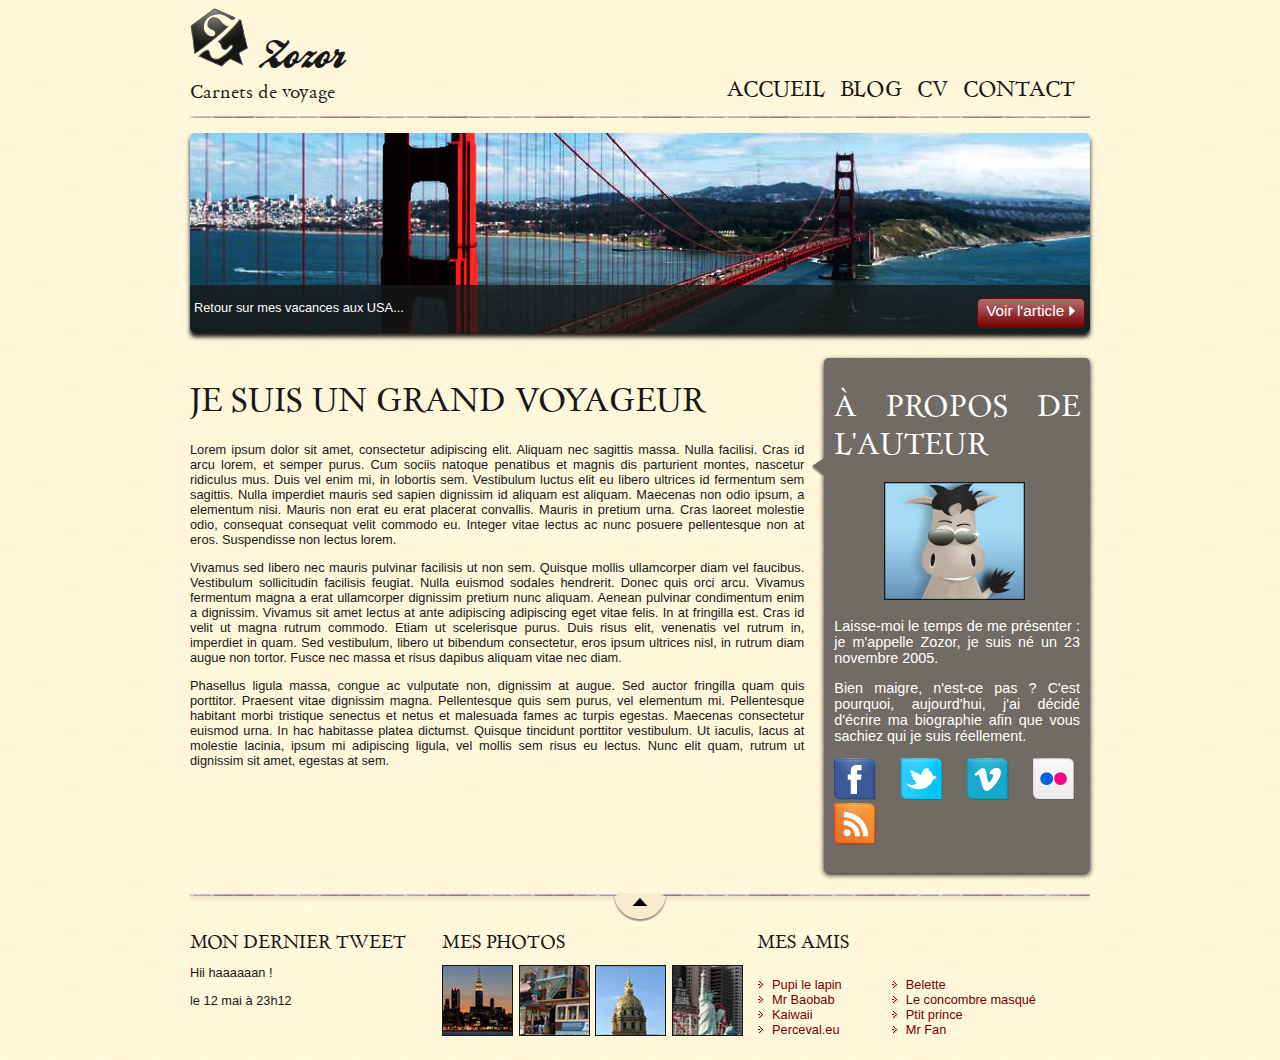
<file: index.html>
<!DOCTYPE html>
<html lang="en">
<head>
    <meta charset="UTF-8">
    <title>Zozor Carnets de Voyage</title>
    <link rel="stylesheet" href="css/style.css" />
</head>
<body>
    <div id="bloc_page">
        <header>
            <div id="titre_principal">
                <div id="logo">
                    <img src="img/zozor_logo.png" alt="Logo de Zozor">
                    <h1>Zozor</h1>
                </div>
                <h2>Carnets de voyage</h2>
            </div>
            <nav>
                <ul>
                    <li><a href="#">Accueil</a></li>
                    <li><a href="#">Blog</a></li>
                    <li><a href="#">CV</a></li>
                    <li><a href="#">Contact</a></li>
                </ul>
            </nav>
        </header>
        <div id="banniere_image">
            <div id="banniere_description">
                Retour sur mes vacances aux USA...
                <a href="#" class="bouton_rouge">Voir l'article <img src="img/flecheblanchedroite.png" alt=""></a>
            </div>
        </div>
        <section>
            <article>
                <h1 src="img/ico_epingle.png" alt="Catégorie voyage" class="ico_categorie">Je suis un grand voyageur</h1>
                <p>Lorem ipsum dolor sit amet, consectetur adipiscing elit. Aliquam nec sagittis massa. Nulla facilisi.
                    Cras id arcu lorem, et semper purus. Cum sociis natoque penatibus et magnis dis parturient montes,
                    nascetur ridiculus mus. Duis vel enim mi, in lobortis sem. Vestibulum luctus elit eu libero ultrices id
                    fermentum sem sagittis. Nulla imperdiet mauris sed sapien dignissim id aliquam est aliquam. Maecenas non
                    odio ipsum, a elementum nisi. Mauris non erat eu erat placerat convallis. Mauris in pretium urna. Cras
                    laoreet molestie odio, consequat consequat velit commodo eu. Integer vitae lectus ac nunc posuere
                    pellentesque non at eros. Suspendisse non lectus lorem.</p>
                <p>Vivamus sed libero nec mauris pulvinar facilisis ut non sem. Quisque mollis ullamcorper diam vel faucibus.
                    Vestibulum sollicitudin facilisis feugiat. Nulla euismod sodales hendrerit. Donec quis orci arcu. Vivamus
                    fermentum magna a erat ullamcorper dignissim pretium nunc aliquam. Aenean pulvinar condimentum enim a
                    dignissim. Vivamus sit amet lectus at ante adipiscing adipiscing eget vitae felis. In at fringilla est.
                    Cras id velit ut magna rutrum commodo. Etiam ut scelerisque purus. Duis risus elit, venenatis vel rutrum in,
                    imperdiet in quam. Sed vestibulum, libero ut bibendum consectetur, eros ipsum ultrices nisl, in rutrum diam
                    augue non tortor. Fusce nec massa et risus dapibus aliquam vitae nec diam.</p>
                <p>Phasellus ligula massa, congue ac vulputate non, dignissim at augue. Sed auctor fringilla quam quis porttitor.
                    Praesent vitae dignissim magna. Pellentesque quis sem purus, vel elementum mi. Pellentesque habitant
                    morbi tristique senectus et netus et malesuada fames ac turpis egestas. Maecenas consectetur euismod urna.
                    In hac habitasse platea dictumst. Quisque tincidunt porttitor vestibulum. Ut iaculis, lacus at molestie
                    lacinia, ipsum mi adipiscing ligula, vel mollis sem risus eu lectus. Nunc elit quam, rutrum ut dignissim
                    sit amet, egestas at sem.</p>
            </article>

            <aside>
                <h1>À propos de l'auteur</h1>
                <img src="img/bulle.png" alt="" id="fleche_bulle" />
                <p id="photo_zozor"><img src="img/zozor_classe.png" alt="Photo de Zozor" /></p>
                <p>Laisse-moi le temps de me présenter&nbsp;: je m'appelle Zozor, je suis né un 23 novembre 2005.</p>
                <p>Bien maigre, n'est-ce pas ? C'est pourquoi, aujourd'hui, j'ai décidé d'écrire ma biographie afin
                    que vous sachiez qui je suis réellement.</p>
                <p><img src="img/facebook.png" alt="Facebook" />
                    <img src="img/twitter.png" alt="Twitter" />
                    <img src="img/vimeo.png" alt="Vimeo" />
                    <img src="img/flickr.png" alt="Flickr" />
                    <img src="img/rss.png" alt="RSS" />
                </p>
            </aside>
        </section>
        <footer>
            <div id="tweet">
                <h1>Mon dernier tweet</h1>
                <p>Hii haaaaaan !</p>
                <p>le 12 mai à 23h12</p>
            </div>
            <div id="mes_photos">
                <h1>Mes photos</h1>
                <p>
                    <img src="img/photo1.jpg" alt="Photographie" />
                    <img src="img/photo2.jpg" alt="Photographie" />
                    <img src="img/photo3.jpg" alt="Photographie" />
                    <img src="img/photo4.jpg" alt="Photographie" />
                </p>
            </div>
            <div id="mes_amis">
                <h1>Mes amis</h1>
                <div id="listes_amis">
                    <ul>
                        <li><a href="#">Pupi le lapin</a></li>
                        <li><a href="#">Mr Baobab</a></li>
                        <li><a href="#">Kaiwaii</a></li>
                        <li><a href="#">Perceval.eu</a></li>
                    </ul>
                    <ul>
                        <li><a href="#">Belette</a></li>
                        <li><a href="#">Le concombre masqué</a></li>
                        <li><a href="#">Ptit prince</a></li>
                        <li><a href="#">Mr Fan</a></li>
                    </ul>
                </div>
            </div>
        </footer>
    </div>
</body>
</html>
</file>
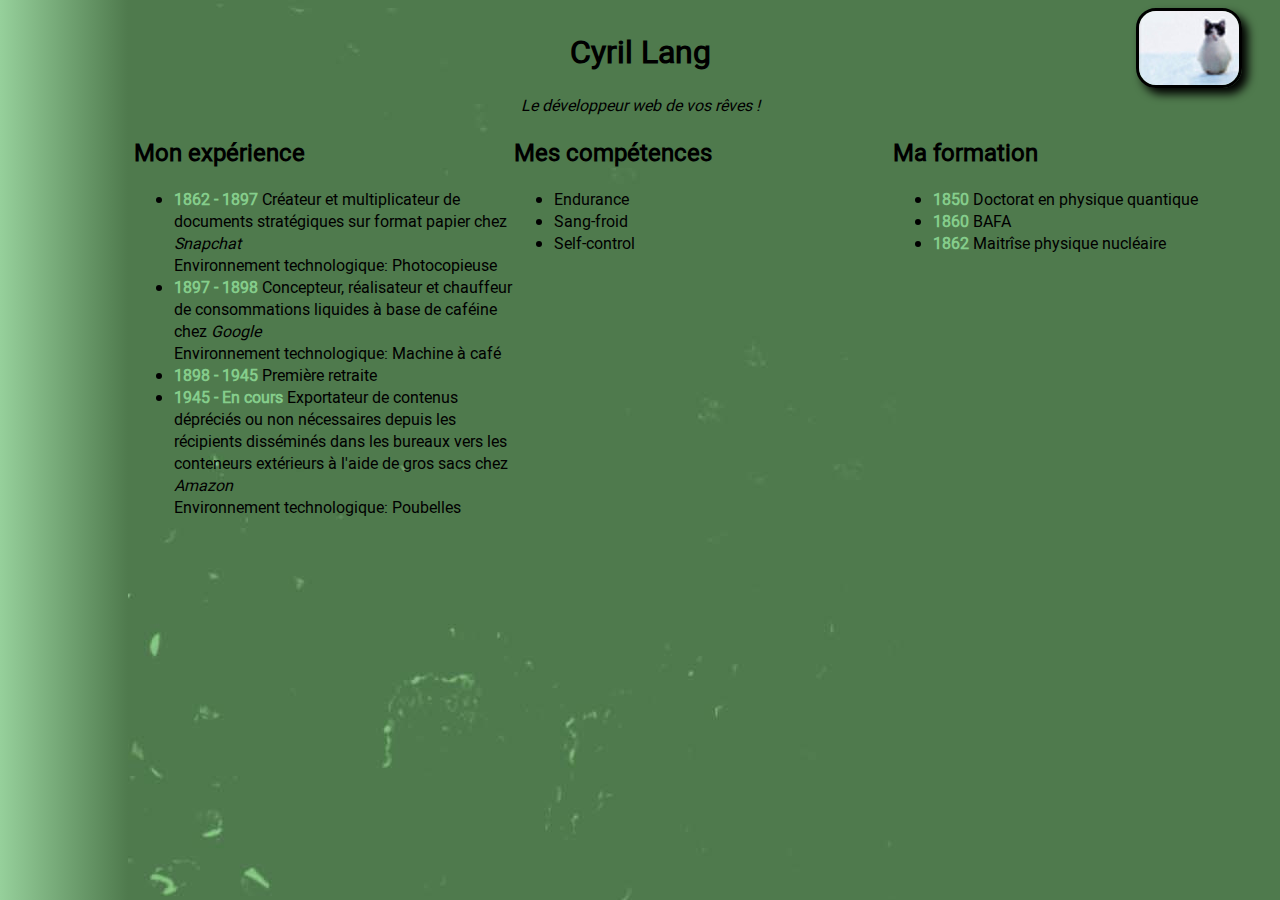
<file: cv.html>
<!DOCTYPE html>
<html>
<head>
	<meta charset="utf-8" />
	<title>Cyril Lang</title>
	<link rel="stylesheet" type="text/css" href="css/styles.css">
</head>
<body>
	<div id="lisere"></div>
	<header>
		<div id="titre">
			<h1>Cyril Lang</h1>
			<cite>Le développeur web de vos rêves !</cite><br />
		</div>
		<a href="img/chagouin.jpg" id="photo">
				<img src="img/chagouin-mini.jpg" alt="C'est pas vraiment moi en fait">
		</a>
	</header>
	<div id="content">
		<section id="experience">
			<h2>Mon expérience</h2>
			<ul>
				<li><strong>1862 - 1897</strong> Créateur et multiplicateur de documents stratégiques sur format papier chez <em>Snapchat</em><br />
					Environnement technologique: Photocopieuse</li>
				<li><strong>1897 - 1898</strong> Concepteur, réalisateur et chauffeur de consommations liquides à base de caféine chez <em>Google</em><br />
					Environnement technologique: Machine à café</li>
				<li><strong>1898 - 1945</strong> Première retraite</li>
				<li><strong>1945 - En cours</strong> Exportateur de contenus dépréciés ou non nécessaires depuis les récipients disséminés dans les bureaux vers les
					conteneurs extérieurs à l'aide de gros sacs chez <em>Amazon</em><br />
					Environnement technologique: Poubelles</li>
			</ul>
		</section>
		<section id="competences">
			<h2>Mes compétences</h2>
			<ul>
				<li>Endurance</li>
				<li>Sang-froid</li>
				<li>Self-control</li>
			</ul>
		</section>
		<section id="formation">
			<h2>Ma formation</h2>
			<ul>
				<li><strong>1850</strong> Doctorat en physique quantique</li>
				<li><strong>1860</strong> BAFA</li>
				<li><strong>1862</strong> Maitrîse physique nucléaire</li>
			</ul>
		</section>
	</div>
</body>
</html>
</file>
<file: css/style.css>
/* Définition des polices personnalisées */

@font-face
{
    font-family: 'BallparkWeiner';
    src: url('../fonts/ballpark.eot');
    src: url('../fonts/ballpark.eot?#iefix') format('embedded-opentype'),
    url('../fonts/ballpark.woff') format('woff'),
    url('../fonts/ballpark.ttf') format('truetype'),
    url('../fonts/ballpark.svg#BallparkWeiner') format('svg');
    font-weight: normal;
    font-style: normal;
}

@font-face
{
    font-family: 'Dayrom';
    src: url('../fonts/dayrom.eot');
    src: url('../fonts/dayrom.eot?#iefix') format('embedded-opentype'),
    url('../fonts/dayrom.woff') format('woff'),
    url('../fonts/dayrom.ttf') format('truetype'),
    url('../fonts/dayrom.svg#Dayrom') format('svg');
    font-weight: normal;
    font-style: normal;
}
/* Eléments principaux de la page */

body
{
    background-image: url("../img/fond_jaune.png");
    font-family: 'Trebuchet MS', Arial, sans-serif;
    color: #181818;
}

#bloc_page
{
    width: 900px;
    margin: auto;
}

section h1, footer h1, nav a
{
    font-family: Dayrom, serif;
    font-weight: normal;
    text-transform: uppercase;
}

header
{
    background: url("../img/separateur.png") repeat-x bottom;
    display: flex;
    justify-content: space-between;
    align-items: flex-end;
}

#titre_principal
{
    display: flex;
    flex-direction: column;
}

#logo
{
    display: flex;
    flex-direction: row;
    align-items: baseline;
}

#logo img
{
    width: 59px;
    height: 60px;
}

header h1
{
    font-family: 'BallparkWeiner', serif;
    font-size: 2.5em;
    font-weight: normal;
    margin: 0 0 0 10px;
}

header h2
{
    font-family: Dayrom, serif;
    font-size: 1.1em;
    margin-top: 0px;
    font-weight: normal;
}

nav ul
{
    list-style: none;
    display: flex;
}

nav li
{
    margin-right: 15px;
}


nav a
{
    font-size: 1.3em;
    color: #181818;
    padding-bottom: 3px;
    text-decoration: none;
}

nav a:hover
{
    color: #760001;
    border-bottom: 3px solid #760001;
}

#banniere_image
{
    margin-top: 15px;
    margin-bottom: 25px;
    background: url("../img/sanfrancisco.jpg") no-repeat;
    height: 200px;
    border-radius: 5px;
    position: relative;
    box-shadow: 0px 4px 4px #1c1a19;
}
#banniere_description
{
    position: absolute;
    bottom: 0;
    width : 99.5%;
    height: 33px;
    border-radius: 0px 0px 5px 5px;
    padding-top: 15px;
    padding-left: 4px;
    background-color: rgba(24,24,24,0.8);
    color: white;
    font-size: 0.8em;
}
.bouton_rouge
{
    height: 25px;
    position: absolute;
    right: 5px;
    bottom: 5px;
    background: url('../img/fond_degraderouge.png') repeat-x;
    border: 1px solid #760001;
    border-radius: 5px;
    font-size: 1.2em;
    text-align: center;
    padding: 3px 8px 0px 8px;
    color: white;
    text-decoration: none;
}

.bouton_rouge img
{
    border: 0;
}

/* Corps */

section
{
    display: flex;
    margin-bottom: 20px;
}

article, aside
{
    text-align: justify;
}

article
{
    margin-right: 20px;
    flex: 3;
}

.ico_categorie
{
    vertical-align: middle;
    margin-right: 8px;
}

article p
{
    font-size: 0.8em;
}

aside
{
    flex: 1.2;
    position: relative;
    background-color: #706b64;
    box-shadow: 0px 2px 5px #1c1a19;
    border-radius: 5px;
    padding: 10px;
    color: white;
    font-size: 0.9em;
}

#fleche_bulle
{
    position: absolute;
    top: 100px;
    left: -12px;
}

#photo_zozor
{
    text-align: center;
}

#photo_zozor img
{
    border: 1px solid #181818;
}

aside img
{
    margin-right: 5px;
}


/* Footer */

footer
{
    display: flex;
    background:  url('../img/ico_top.png') no-repeat top center,
    url('../img/separateur.png') repeat-x top,
    url('../img/ombre.png') repeat-x top;
    padding-top: 25px;
}

footer p, footer ul
{
    font-size: 0.8em;
}

footer h1
{
    font-size: 1.1em;
}


#tweet
{
    width: 28%;
}

#mes_photos
{
    width: 35%;
}

#mes_amis
{
    width: 31%;
}

#mes_photos img
{
    border: 1px solid #181818;
    margin-right: 2px;
}

#listes_amis
{
    display: flex;
    justify-content: space-between;
    margin-top: 0;
}

#mes_amis ul
{
    list-style-image: url('../img/ico_liensexterne.png');
    padding-left: 15px;
}

#mes_amis a
{
    text-decoration: none;
    color: #760001;
}

@media all and (max-width: 1024px)
{
    #bloc_page
    {
        width: auto;
    }
    nav
    {
        width: auto;
    }
    nav ul
    {
        flex-direction: column;
    }
    nav li
    {
        padding-left: 4px;
    }
    nav a
    {
        font-size: 1.1em;
    }
    nav a:hover
    {
        border-bottom: 0;
    }
    #banniere_image
    {
        display: none;
    }
    section
    {
        flex-direction: column;
    }
    article, aside
    {
        width: auto;
        margin-bottom: 15px;
    }
    #fleche_bulle
    {
        display: none;
    }
    #photo_zozor
    {
        width: 110px;
        float: right;
        margin-left: 15px;
    }
    aside p:last-child
    {
        text-align: center;
    }

}
</file>
<file: css/styles.css>
@font-face {
	font-family: 'robotoregular';
	src: url('../fonts/Roboto-Regular-webfont.eot');
	src: url('../fonts/Roboto-Regular-webfont.eot?#iefix') format('embedded-opentype'),
	url('../fonts/Roboto-Regular-webfont.woff') format('woff'),
	url('../fonts/Roboto-Regular-webfont.ttf') format('truetype'),
	url('../fonts/Roboto-Regular-webfont.svg#robotoregular') format('svg');
	font-weight: normal;
	font-style: normal;
}
body {
	background-image: url("../img/fond.jpg");
	font-family: "robotoregular",Arial, sans-serif;
}
h1 {
	text-align: center;
}
strong {
	color: #85CD8B;
}
img {
	border: 3px solid black;
    box-shadow: 6px 6px 10px black;
	border-radius: 20px / 20px;
}
#lisere
{
	position: absolute;
	left: 0;
	top: 0;
	background-image: linear-gradient(to right, #96d09b, #4F7A4D);
	width: 10%;
	height: 100%;
}
header
{
	display: flex;
	flex-wrap: nowrap;
	justify-content: center;
}
#photo
{
	position: absolute;
	right: 3%;
}

#content{
	display: flex;
	flex-wrap: nowrap;
	justify-content: center;
	padding-left: 10%;
}
#experience
{
	flex: 1;
}

#competences
{
	flex: 1;
}

#formation
{
	flex: 1;
}

@media all and (max-width: 1024px)
{
	#lisere
	{
		display: none;
	}
	#content
	{
		flex-direction: column;
	}

}
</file>
